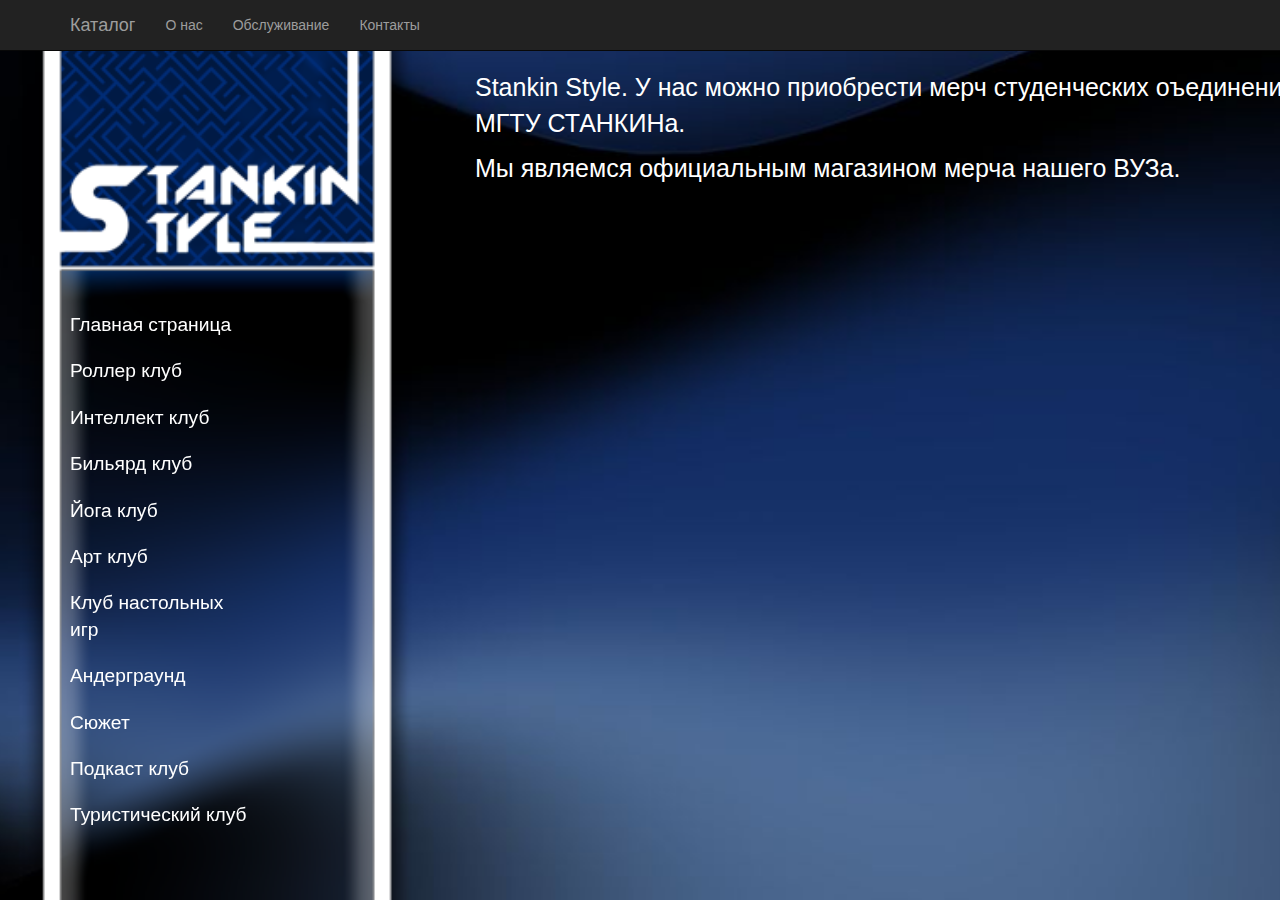
<file: html/about.html>
<!DOCTYPE html>
<html>

<head>
  <meta charset="utf-8">

  <title>Stankin Style</title>
  <link href="../css/bootstrap.min.css" rel="stylesheet">
  <link href="../css/style.css" rel="stylesheet">
  <!-- jQuery -->
  <script src="../js/jquery.js"></script>

  <!-- Bootstrap Core JavaScript -->
  <script src="../js/bootstrap.min.js"></script>
  <script src="../js/shop.js"></script>

  

</head>

<body style="background-image: url('../backgroundMain.png');">
  <nav class="navbar navbar-inverse navbar-fixed-top" role="navigation">
    <div class="container">
      <div class="navbar-header">
        <a class="navbar-brand" href="../index.html">Каталог</a>
      </div>
      <div class="collapse navbar-collapse" id="bs-example-navbar-collapse-1">
        <ul class="nav navbar-nav">
          <li>
            <a href="about.html">О нас</a>
          </li>
          <li>
            <a href="services.html">Обслуживание</a>
          </li>
          <li>
            <a href="contacts.html">Контакты</a>
          </li>
        </ul>
      </div>

    </div>
  </nav>

  <div class="container">

    <div class="row">

      <div class="col-lg-2" style="position:fixed; ">


        <br>
        <br>
        <br>
        <br>
        <br>
        <br>
        <br>
        <br>
        <br>
        <br>
        <br>

        <h3><a class="notchosen" href="../index.html">Главная страница</a> </h3>
        <h3><a class="notchosen" href="rc.html">Роллер клуб</a> </h3>
        <h3><a class="notchosen"  href="ic.html">Интеллект клуб</a> </h3>
        <h3><a class="notchosen" href="bc.html">Бильярд клуб</a> </h3>
        <h3><a class="notchosen" href="yc.html">Йога клуб</a> </h3>
        <h3><a class="notchosen" href="ac.html">Арт клуб</a> </h3>
        <h3><a class="notchosen" href="nastc.html">Клуб настольных игр</a> </h3>
        <h3><a class="notchosen" href="under.html">Андерграунд</a> </h3>
        <h3><a class="notchosen" href="sujet.html">Сюжет</a> </h3>
        <h3><a class="notchosen" href="pc.html">Подкаст клуб</a> </h3>
        <h3><a class="notchosen" href="tc.html">Туристический клуб</a> </h3>
      </div>
    </div>
	
    <div class="container">
		<div class="row">
            <div class="col-lg-9 col-lg-offset-4">       
                    <p style="font-size: 25px;">Stankin Style. У нас можно приобрести мерч студенческих оъединений МГТУ СТАНКИНа.</p>
					<p style="font-size: 25px;">Мы являемся официальным магазином мерча нашего ВУЗа.</p>
				
            </div>

        </div>
	</div>
    </div>

  </div>
</body>
</html>
</file>
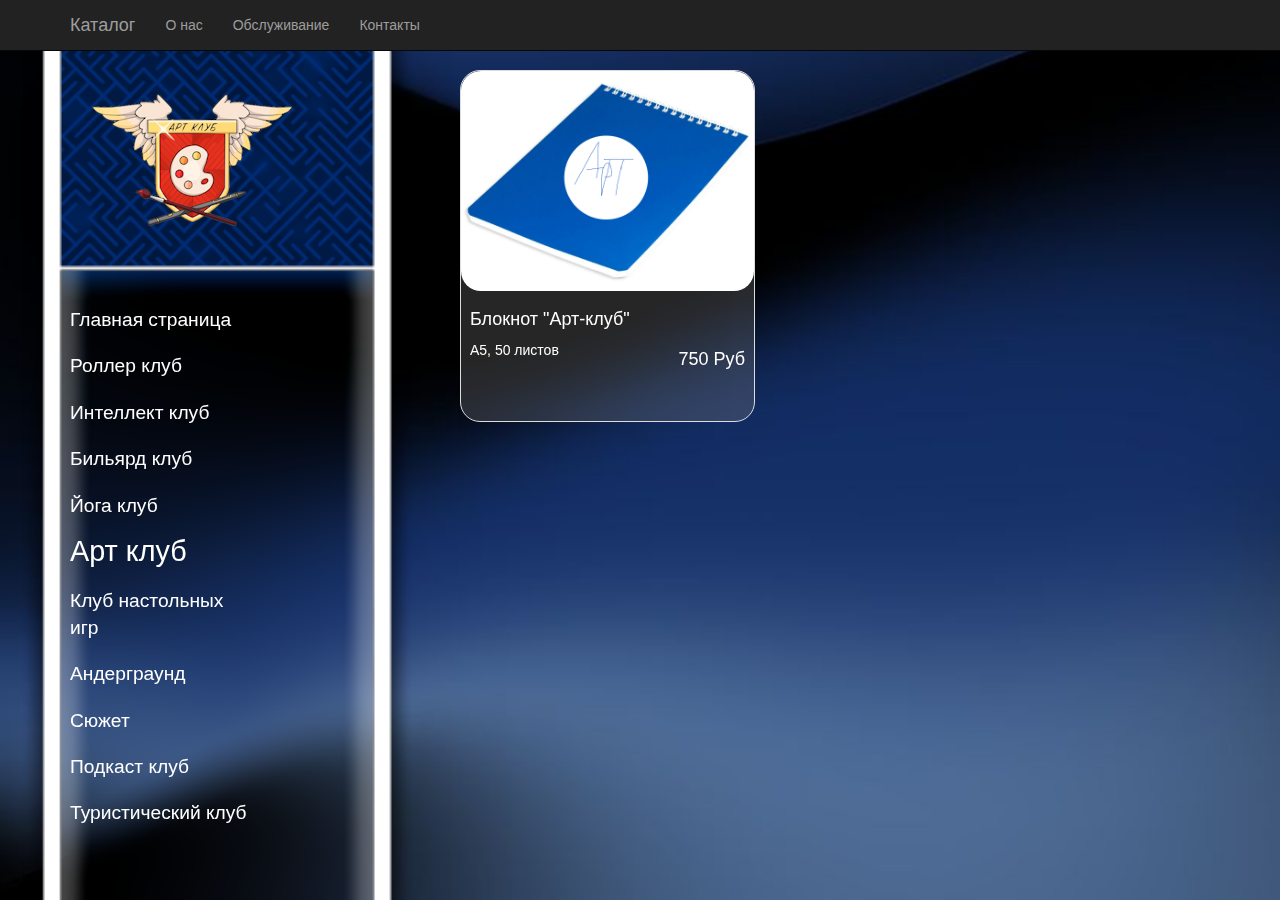
<file: html/ac.html>
<!DOCTYPE html>
<html>

<head>
  <meta charset="utf-8">

  <title>Stankin Style</title>
  <link href="../css/bootstrap.min.css" rel="stylesheet">
  <link href="../css/style.css" rel="stylesheet">
  <script src="../js/jquery.js"></script>

  <!-- Bootstrap Core JavaScript -->
  <script src="../js/bootstrap.min.js"></script>
  <script src="../js/shop.js"></script>

</head>

<body>
  <nav class="navbar navbar-inverse navbar-fixed-top" role="navigation">
    <div class="container">
      <div class="navbar-header">
        <a class="navbar-brand" href="#">Каталог</a>
      </div>
      <div class="collapse navbar-collapse" id="bs-example-navbar-collapse-1">
        <ul class="nav navbar-nav">
          <li>
            <a href="about.html">О нас</a>
          </li>
          <li>
            <a href="services.html">Обслуживание</a>
          </li>
          <li>
            <a href="contacts.html">Контакты</a>
          </li>
        </ul>
      </div>

    </div>
  </nav>

  <div class="container">

    <div class="row">

      <div class="col-lg-2" style="position:fixed; ">
        <img class="logo" src="../img/AClogoS.png">

        <br>
        <br>

        <h3><a class="notchosen" href="../index.html">Главная страница</a> </h3>
        <h3><a class="notchosen" href="rc.html">Роллер клуб</a> </h3>
        <h3><a class="notchosen" href="ic.html">Интеллект клуб</a> </h3>
        <h3><a class="notchosen" href="bc.html">Бильярд клуб</a> </h3>
        <h3><a class="notchosen" href="yc.html">Йога клуб</a> </h3>
        <h3><a class="chosen" href="ac.html">Арт клуб</a> </h3>
        <h3><a class="notchosen" href="nastc.html">Клуб настольных игр</a> </h3>
        <h3><a class="notchosen" href="under.html">Андерграунд</a> </h3>
        <h3><a class="notchosen" href="sujet.html">Сюжет</a> </h3>
        <h3><a class="notchosen" href="pc.html">Подкаст клуб</a> </h3>
        <h3><a class="notchosen" href="tc.html">Туристический клуб</a> </h3>
      </div>

      <div class="col-lg-10 col-lg-offset-4">

        <div class="row">

          <div class="col-sm-4 col-lg-4 col-md-4">
            <div class="thumbnail">
              <img src="../img/shops/ac/blocknot1.png" alt="">
              <div class="caption">
                <h4><a class="shop" href="" data-toggle="modal" data-target="#FirstGoodModal">Блокнот "Арт-клуб"</a> </h4>
                <h4 class="pull-right">750 Руб</h4>
                <p class="pcard">А5, 50 листов</p>
              </div>
            </div>
          </div>

        </div>

      </div>

    </div>

  </div>

  <div class="modal fade" id="FirstGoodModal">
    <div class="modal-dialog">
      <div class="modal-content">
        <div class="modal-header">
          <h4 class="modal-title">Блокнот "Арт-клуб"</h4>
        </div>
        <div class="modal-body">
          <img src="../img/shops/ac/blocknot1.png" style="width: 565px; height: 423px; border-radius: 20px;">
          <p></p>
          <p style="font-size: 20px;">Блокнот "Арт-клуб", формат А5, 50 чистых листов</p>
          <p style="font-size: 20px;">750 Руб</p>
        </div>
        <div class="modal-footer">
          <button type="button" class="btn btn-default btn-close" data-dismiss="modal">Закрыть</button>
        </div>
      </div><!-- /.modal-content -->
    </div><!-- /.modal-dialog -->
  </div><!-- /.modal -->
</body>

</html>
</file>
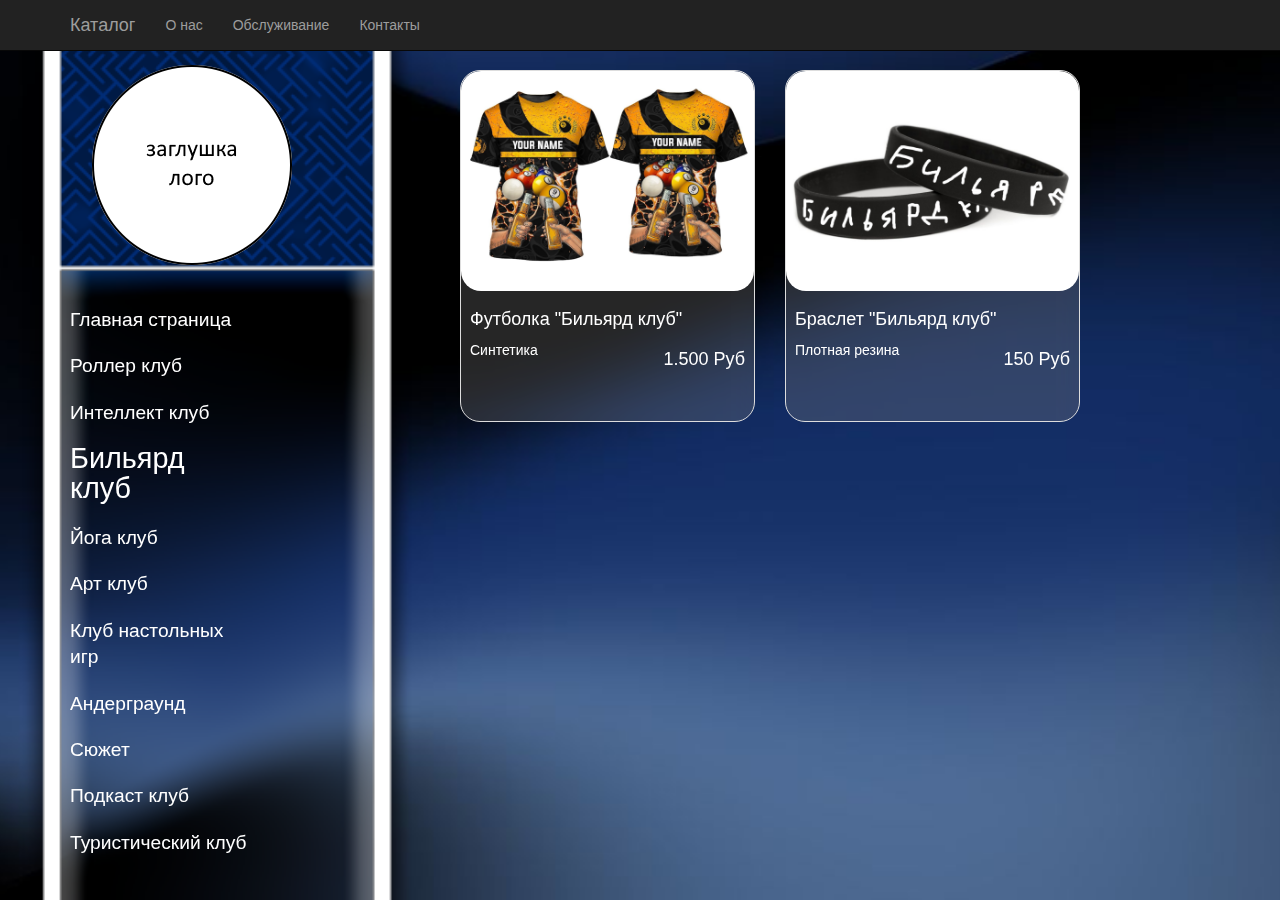
<file: html/bc.html>
<!DOCTYPE html>
<html>

<head>
  <meta charset="utf-8">

  <title>Stankin Style</title>
  <link href="../css/bootstrap.min.css" rel="stylesheet">
  <link href="../css/style.css" rel="stylesheet">
  <script src="../js/jquery.js"></script>

  <!-- Bootstrap Core JavaScript -->
  <script src="../js/bootstrap.min.js"></script>
  <script src="../js/shop.js"></script>

</head>

<body>
  <nav class="navbar navbar-inverse navbar-fixed-top" role="navigation">
    <div class="container">
      <div class="navbar-header">
        <a class="navbar-brand" href="#">Каталог</a>
      </div>
      <div class="collapse navbar-collapse" id="bs-example-navbar-collapse-1">
        <ul class="nav navbar-nav">
          <li>
            <a href="about.html">О нас</a>
          </li>
          <li>
            <a href="services.html">Обслуживание</a>
          </li>
          <li>
            <a href="contacts.html">Контакты</a>
          </li>
        </ul>
      </div>

    </div>
  </nav>

  <div class="container">

    <div class="row">

      <div class="col-lg-2" style="position:fixed; ">
        <img class="logo" src="../img/TemplogoS.png">

        <br>
        <br>

        <h3><a class="notchosen" href="../index.html">Главная страница</a> </h3>
        <h3><a class="notchosen" href="rc.html">Роллер клуб</a> </h3>
        <h3><a class="notchosen" href="ic.html">Интеллект клуб</a> </h3>
        <h3><a class="chosen" href="bc.html">Бильярд клуб</a> </h3>
        <h3><a class="notchosen" href="yc.html">Йога клуб</a> </h3>
        <h3><a class="notchosen" href="ac.html">Арт клуб</a> </h3>
        <h3><a class="notchosen" href="nastc.html">Клуб настольных игр</a> </h3>
        <h3><a class="notchosen" href="under.html">Андерграунд</a> </h3>
        <h3><a class="notchosen" href="sujet.html">Сюжет</a> </h3>
        <h3><a class="notchosen" href="pc.html">Подкаст клуб</a> </h3>
        <h3><a class="notchosen" href="tc.html">Туристический клуб</a> </h3>
      </div>

      <div class="col-lg-10 col-lg-offset-4">

        <div class="row">

          <div class="col-sm-4 col-lg-4 col-md-4">
            <div class="thumbnail">
              <img src="../img/shops/bc/tshirt.png" alt="">
              <div class="caption">
                <h4><a  class="shop" href="" data-toggle="modal" data-target="#FirstGoodModal">Футболка "Бильярд клуб"</a> </h4>
                <h4 class="pull-right">1.500 Руб</h4>
                <p class="pcard">Синтетика</p>
              </div>
            </div>
          </div>

          <div class="col-sm-4 col-lg-4 col-md-4">
            <div class="thumbnail">
              <img src="../img/shops/bc/braslet.png" alt="">
              <div class="caption">
                <h4><a class="shop" href="" data-toggle="modal" data-target="#SecondGoodModal">Браслет "Бильярд клуб"</a> </h4>
                <h4 class="pull-right">150 Руб</h4>
                <p class="pcard">Плотная резина</p>
              </div>
            </div>
          </div>

        </div>

      </div>

    </div>

  </div>

  <div class="modal fade" id="FirstGoodModal">
    <div class="modal-dialog">
      <div class="modal-content">
        <div class="modal-header">
          <h4 class="modal-title">Футболка "Бильярд-клуб"</h4>
        </div>
        <div class="modal-body">
          <img src="../img/shops/bc/tshirt.png" style="width: 565px; height: 423px; border-radius: 20px;">
          <p></p>
          <p style="font-size: 20px;">Футболка из синтетического материала. Размеры XS, S, M, L, XL.</p>
          <p style="font-size: 20px;">1.500 Руб</p>
        </div>
        <div class="modal-footer">
          <button type="button" class="btn btn-default btn-close" data-dismiss="modal">Закрыть</button>
        </div>
      </div><!-- /.modal-content -->
    </div><!-- /.modal-dialog -->
  </div><!-- /.modal -->

  <div class="modal fade" id="SecondGoodModal">
    <div class="modal-dialog">
      <div class="modal-content">
        <div class="modal-header">
          <h4 class="modal-title">Браслет "Бильярд клуб"</h4>
        </div>
        <div class="modal-body">
          <img src="../img/shops/bc/braslet.png" style="width: 565px; height: 423px; border-radius: 20px;">
          <p></p>
          <p style="font-size: 20px;">Браслет "Бильярд клуб" из плотной резины, диаметр 7,5см</p>
          <p style="font-size: 20px;">150 Руб</p>
        </div>
        <div class="modal-footer">
          <button type="button" class="btn btn-default btn-close" data-dismiss="modal">Закрыть</button>
        </div>
      </div><!-- /.modal-content -->
    </div><!-- /.modal-dialog -->
  </div><!-- /.modal -->
</body>

</html>
</file>
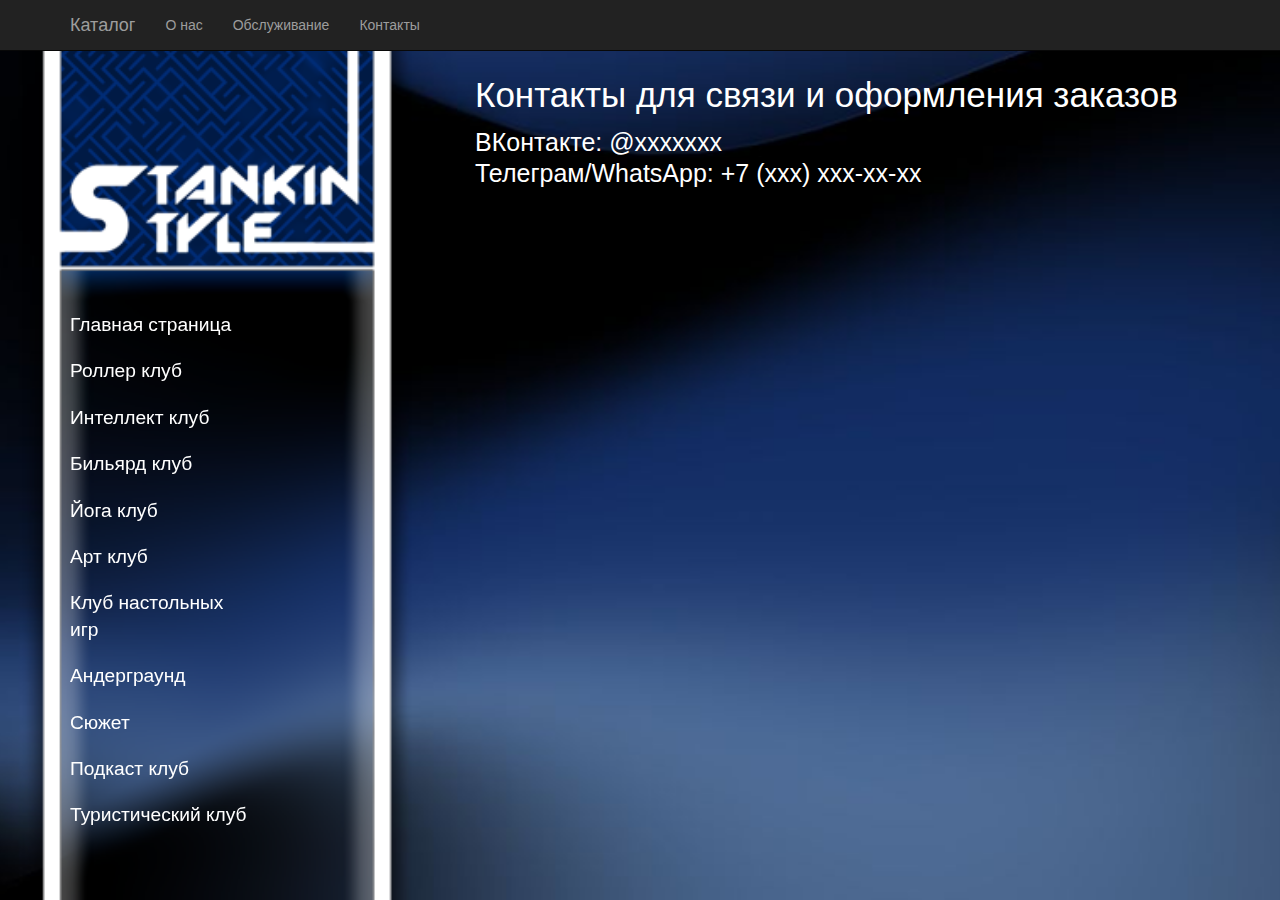
<file: html/contacts.html>
<!DOCTYPE html>
<html>

<head>
  <meta charset="utf-8">

  <title>Stankin Style</title>
  <link href="../css/bootstrap.min.css" rel="stylesheet">
  <link href="../css/style.css" rel="stylesheet">
  <!-- jQuery -->
  <script src="../js/jquery.js"></script>

  <!-- Bootstrap Core JavaScript -->
  <script src="../js/bootstrap.min.js"></script>
  <script src="../js/shop.js"></script>

  

</head>

<body style="background-image: url('../backgroundMain.png');">
  <nav class="navbar navbar-inverse navbar-fixed-top" role="navigation">
    <div class="container">
      <div class="navbar-header">
        <a class="navbar-brand" href="../index.html">Каталог</a>
      </div>
      <div class="collapse navbar-collapse" id="bs-example-navbar-collapse-1">
        <ul class="nav navbar-nav">
          <li>
            <a href="about.html">О нас</a>
          </li>
          <li>
            <a href="services.html">Обслуживание</a>
          </li>
          <li>
            <a href="contacts.html">Контакты</a>
          </li>
        </ul>
      </div>

    </div>
  </nav>

  <div class="container">

    <div class="row">

      <div class="col-lg-2" style="position:fixed; ">


        <br>
        <br>
        <br>
        <br>
        <br>
        <br>
        <br>
        <br>
        <br>
        <br>
        <br>

        <h3><a class="notchosen" href="../index.html">Главная страница</a> </h3>
        <h3><a class="notchosen" href="rc.html">Роллер клуб</a> </h3>
        <h3><a class="notchosen"  href="ic.html">Интеллект клуб</a> </h3>
        <h3><a class="notchosen" href="bc.html">Бильярд клуб</a> </h3>
        <h3><a class="notchosen" href="yc.html">Йога клуб</a> </h3>
        <h3><a class="notchosen" href="ac.html">Арт клуб</a> </h3>
        <h3><a class="notchosen" href="nastc.html">Клуб настольных игр</a> </h3>
        <h3><a class="notchosen" href="under.html">Андерграунд</a> </h3>
        <h3><a class="notchosen" href="sujet.html">Сюжет</a> </h3>
        <h3><a class="notchosen" href="pc.html">Подкаст клуб</a> </h3>
        <h3><a class="notchosen" href="tc.html">Туристический клуб</a> </h3>
      </div>
    </div>
    <div class="container">
		<div class="row">
            <div class="col-md-9 col-lg-offset-4">        
                <p style="font-size: 35px;">Контакты для связи и оформления заказов</p>
				<a href="https://vk.com/" style="font-size: 25px;">ВКонтакте: @xxxxxxx</a>
				<p style="font-size: 25px;">Телеграм/WhatsApp: +7 (xxx) xxx-xx-xx</p>
            </div>

        </div>
	</div>
    </div>

  </div>
</body>
</html>
</file>
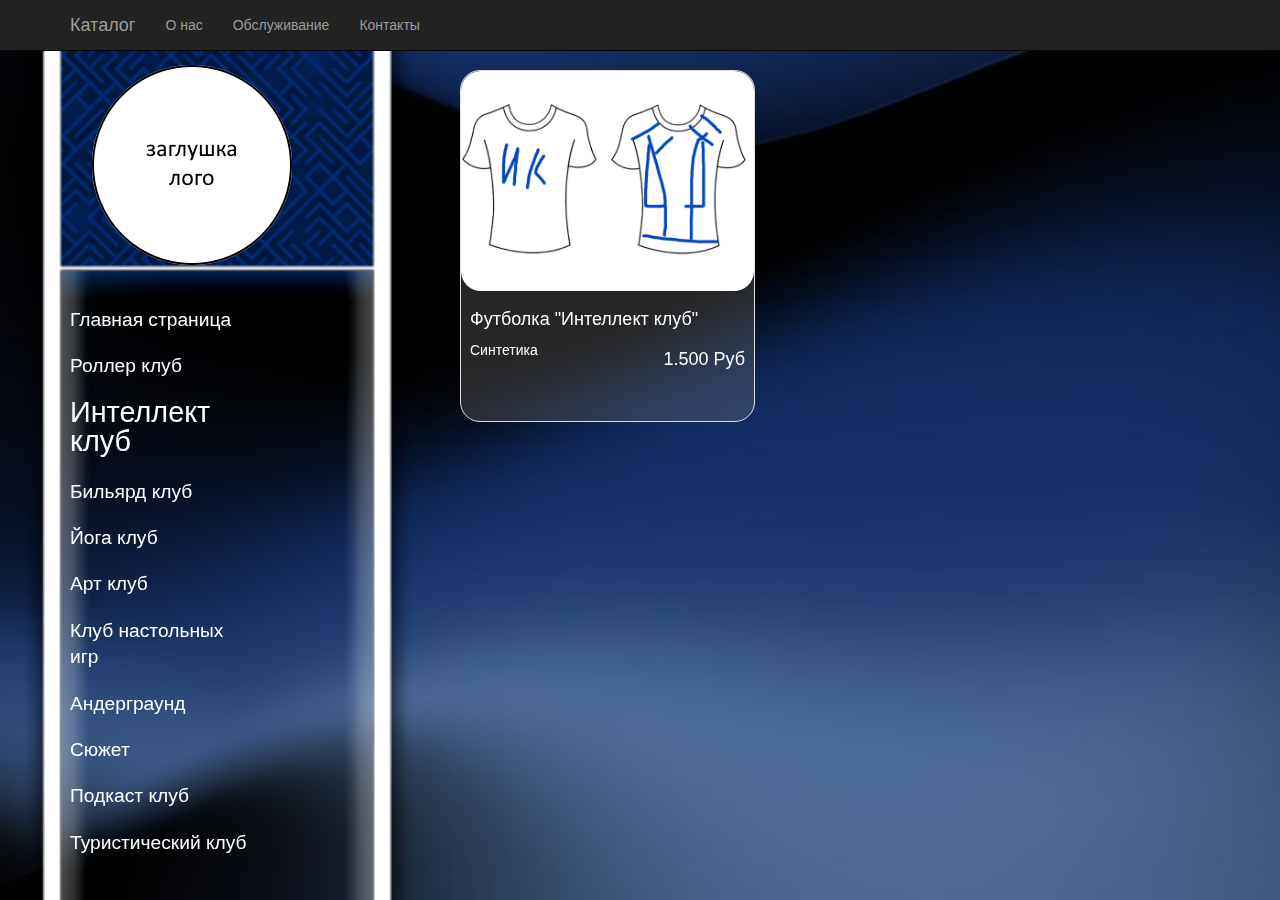
<file: html/ic.html>
<!DOCTYPE html>
<html>

<head>
  <meta charset="utf-8">

  <title>Stankin Style</title>
  <link href="../css/bootstrap.min.css" rel="stylesheet">
  <link href="../css/style.css" rel="stylesheet">
  <script src="../js/jquery.js"></script>

  <!-- Bootstrap Core JavaScript -->
  <script src="../js/bootstrap.min.js"></script>
  <script src="../js/shop.js"></script>

</head>

<body>
  <nav class="navbar navbar-inverse navbar-fixed-top" role="navigation">
    <div class="container">
      <div class="navbar-header">
        <a class="navbar-brand" href="#">Каталог</a>
      </div>
      <div class="collapse navbar-collapse" id="bs-example-navbar-collapse-1">
        <ul class="nav navbar-nav">
          <li>
            <a href="about.html">О нас</a>
          </li>
          <li>
            <a href="services.html">Обслуживание</a>
          </li>
          <li>
            <a href="contacts.html">Контакты</a>
          </li>
        </ul>
      </div>

    </div>
  </nav>

  <div class="container">

    <div class="row">

      <div class="col-lg-2" style="position:fixed; ">
        <img class="logo" src="../img/TemplogoS.png">

        <br>
        <br>

        <h3><a class="notchosen" href="../index.html">Главная страница</a> </h3>
        <h3><a class="notchosen" href="rc.html">Роллер клуб</a> </h3>
        <h3><a class="chosen" href="ic.html">Интеллект клуб</a> </h3>
        <h3><a class="notchosen" href="bc.html">Бильярд клуб</a> </h3>
        <h3><a class="notchosen" href="yc.html">Йога клуб</a> </h3>
        <h3><a class="notchosen" href="ac.html">Арт клуб</a> </h3>
        <h3><a class="notchosen" href="nastc.html">Клуб настольных игр</a> </h3>
        <h3><a class="notchosen" href="under.html">Андерграунд</a> </h3>
        <h3><a class="notchosen" href="sujet.html">Сюжет</a> </h3>
        <h3><a class="notchosen" href="pc.html">Подкаст клуб</a> </h3>
        <h3><a class="notchosen" href="tc.html">Туристический клуб</a> </h3>
      </div>

      <div class="col-lg-10 col-lg-offset-4">

        <div class="row">

          <div class="col-sm-4 col-lg-4 col-md-4">
            <div class="thumbnail">
              <img src="../img/shops/ic/tshirt.png" alt="">
              <div class="caption">
                <h4><a  class="shop" href="" data-toggle="modal" data-target="#FirstGoodModal">Футболка "Интеллект клуб"</a> </h4>
                <h4 class="pull-right">1.500 Руб</h4>
                <p class="pcard">Синтетика</p>
              </div>
            </div>
          </div>


        </div>

      </div>

    </div>

  </div>

  <div class="modal fade" id="FirstGoodModal">
    <div class="modal-dialog">
      <div class="modal-content">
        <div class="modal-header">
          <h4 class="modal-title">Футболка "Интеллект-клуб"</h4>
        </div>
        <div class="modal-body">
          <img src="../img/shops/ic/tshirt.png" style="width: 565px; height: 423px; border-radius: 20px;">
          <p></p>
          <p style="font-size: 20px;">Футболка из синтетического материала. Размеры XS, S, M, L, XL.</p>
          <p style="font-size: 20px;">1.500 Руб</p>
        </div>
        <div class="modal-footer">
          <button type="button" class="btn btn-default btn-close" data-dismiss="modal">Закрыть</button>
        </div>
      </div><!-- /.modal-content -->
    </div><!-- /.modal-dialog -->
  </div><!-- /.modal -->
</body>

</html>
</file>
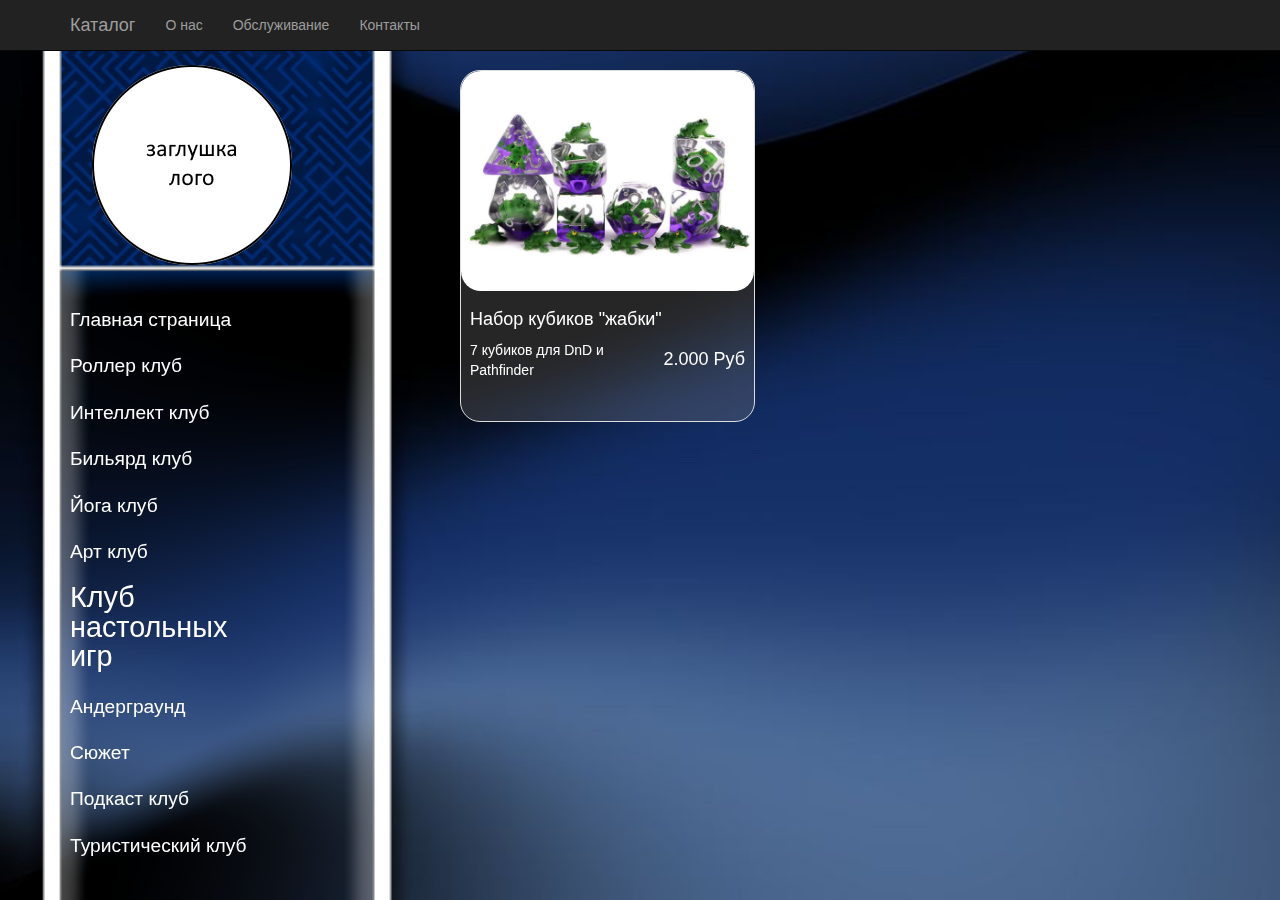
<file: html/nastc.html>
<!DOCTYPE html>
<html>

<head>
  <meta charset="utf-8">

  <title>Stankin Style</title>
  <link href="../css/bootstrap.min.css" rel="stylesheet">
  <link href="../css/style.css" rel="stylesheet">
  <script src="../js/jquery.js"></script>

  <!-- Bootstrap Core JavaScript -->
  <script src="../js/bootstrap.min.js"></script>
  <script src="../js/shop.js"></script>

</head>

<body>
  <nav class="navbar navbar-inverse navbar-fixed-top" role="navigation">
    <div class="container">
      <div class="navbar-header">
        <a class="navbar-brand" href="#">Каталог</a>
      </div>
      <div class="collapse navbar-collapse" id="bs-example-navbar-collapse-1">
        <ul class="nav navbar-nav">
          <li>
            <a href="about.html">О нас</a>
          </li>
          <li>
            <a href="services.html">Обслуживание</a>
          </li>
          <li>
            <a href="contacts.html">Контакты</a>
          </li>
      </div>

    </div>
  </nav>

  <div class="container">

    <div class="row">

      <div class="col-lg-2" style="position:fixed; ">
        <img class="logo" src="../img/TemplogoS.png">

        <br>
        <br>

        <h3><a class="notchosen" href="../index.html">Главная страница</a> </h3>
        <h3><a class="notchosen" href="rc.html">Роллер клуб</a> </h3>
        <h3><a class="notchosen" href="ic.html">Интеллект клуб</a> </h3>
        <h3><a class="notchosen" href="bc.html">Бильярд клуб</a> </h3>
        <h3><a class="notchosen" href="yc.html">Йога клуб</a> </h3>
        <h3><a class="notchosen" href="ac.html">Арт клуб</a> </h3>
        <h3><a class="chosen" href="nastc.html">Клуб настольных игр</a> </h3>
        <h3><a class="notchosen" href="under.html">Андерграунд</a> </h3>
        <h3><a class="notchosen" href="sujet.html">Сюжет</a> </h3>
        <h3><a class="notchosen" href="pc.html">Подкаст клуб</a> </h3>
        <h3><a class="notchosen" href="tc.html">Туристический клуб</a> </h3>
      </div>

      <div class="col-lg-10 col-lg-offset-4">

        <div class="row">

          <div class="col-sm-4 col-lg-4 col-md-4">
            <div class="thumbnail">
              <img src="../img/shops/nastol/dice1.png" alt="">
              <div class="caption">
                <h4><a class="shop" href="" data-toggle="modal" data-target="#FirstGoodModal">Набор кубиков "жабки"</a> </h4>
                <h4 class="pull-right">2.000 Руб</h4>
                <p class="pcard">7 кубиков для DnD и Pathfinder</p>
              </div>
            </div>
          </div>

        </div>

      </div>

    </div>

  </div>

  <div class="modal fade" id="FirstGoodModal">
    <div class="modal-dialog">
      <div class="modal-content">
        <div class="modal-header">
          <h4 class="modal-title">Набор кубиков "жабки"</h4>
        </div>
        <div class="modal-body">
          <img src="../img/shops/nastol/dice1.png" style="width: 565px; height: 423px; border-radius: 20px;">
          <p></p>
          <p style="font-size: 20px;">Набор кубиков "жабки", содержащий все стандартные кубики для игры в DnD или Pathfinder</p>
          <p style="font-size: 20px;">2.000 Руб</p>
        </div>
        <div class="modal-footer">
          <button type="button" class="btn btn-default btn-close" data-dismiss="modal">Закрыть</button>
        </div>
      </div><!-- /.modal-content -->
    </div><!-- /.modal-dialog -->
  </div><!-- /.modal -->
</body>

</html>
</file>
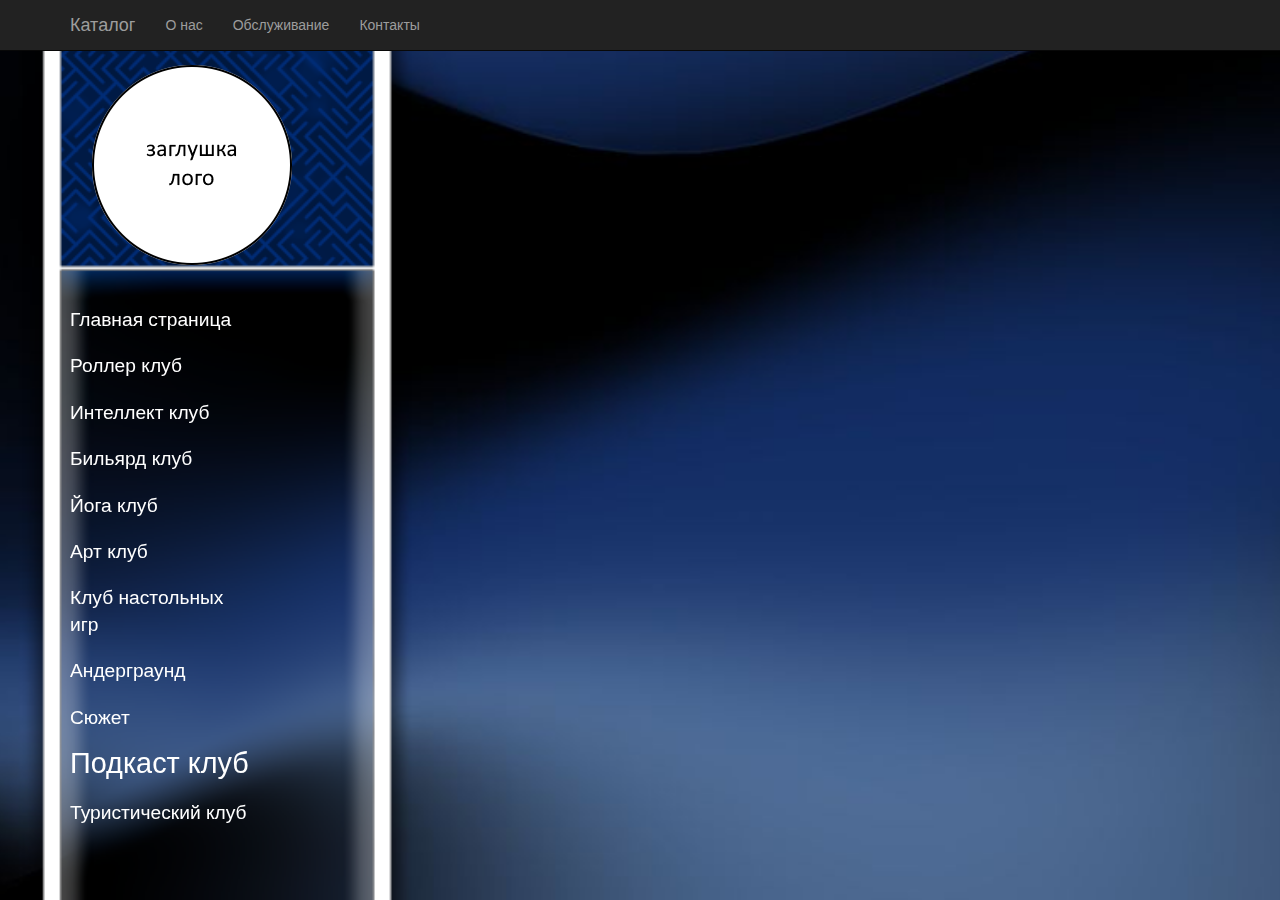
<file: html/pc.html>
<!DOCTYPE html>
<html>

<head>
  <meta charset="utf-8">

  <title>Stankin Style</title>
  <link href="../css/bootstrap.min.css" rel="stylesheet">
  <link href="../css/style.css" rel="stylesheet">
  <script src="../js/jquery.js"></script>

  <!-- Bootstrap Core JavaScript -->
  <script src="../js/bootstrap.min.js"></script>
  <script src="../js/shop.js"></script>

</head>

<body>
  <nav class="navbar navbar-inverse navbar-fixed-top" role="navigation">
    <div class="container">
      <div class="navbar-header">
        <a class="navbar-brand" href="#">Каталог</a>
      </div>
      <div class="collapse navbar-collapse" id="bs-example-navbar-collapse-1">
        <ul class="nav navbar-nav">
          <li>
            <a href="about.html">О нас</a>
          </li>
          <li>
            <a href="services.html">Обслуживание</a>
          </li>
          <li>
            <a href="contacts.html">Контакты</a>
          </li>
        </ul>
      </div>

    </div>
  </nav>

  <div class="container">

    <div class="row">

      <div class="col-lg-2" style="position:fixed; ">
        <img class="logo" src="../img/TemplogoS.png">

        <br>
        <br>

        <h3><a class="notchosen" href="../index.html">Главная страница</a> </h3>
        <h3><a class="notchosen" href="rc.html">Роллер клуб</a> </h3>
        <h3><a class="notchosen" href="ic.html">Интеллект клуб</a> </h3>
        <h3><a class="notchosen" href="bc.html">Бильярд клуб</a> </h3>
        <h3><a class="notchosen" href="yc.html">Йога клуб</a> </h3>
        <h3><a class="notchosen" href="ac.html">Арт клуб</a> </h3>
        <h3><a class="notchosen" href="nastc.html">Клуб настольных игр</a> </h3>
        <h3><a class="notchosen" href="under.html">Андерграунд</a> </h3>
        <h3><a class="notchosen" href="sujet.html">Сюжет</a> </h3>
        <h3><a class="chosen" href="pc.html">Подкаст клуб</a> </h3>
        <h3><a class="notchosen" href="tc.html">Туристический клуб</a> </h3>
      </div>

      <div class="col-lg-10 col-lg-offset-4">

        <div class="row">

          
        </div>

      </div>

    </div>

  </div>

  
</body>

</html>
</file>
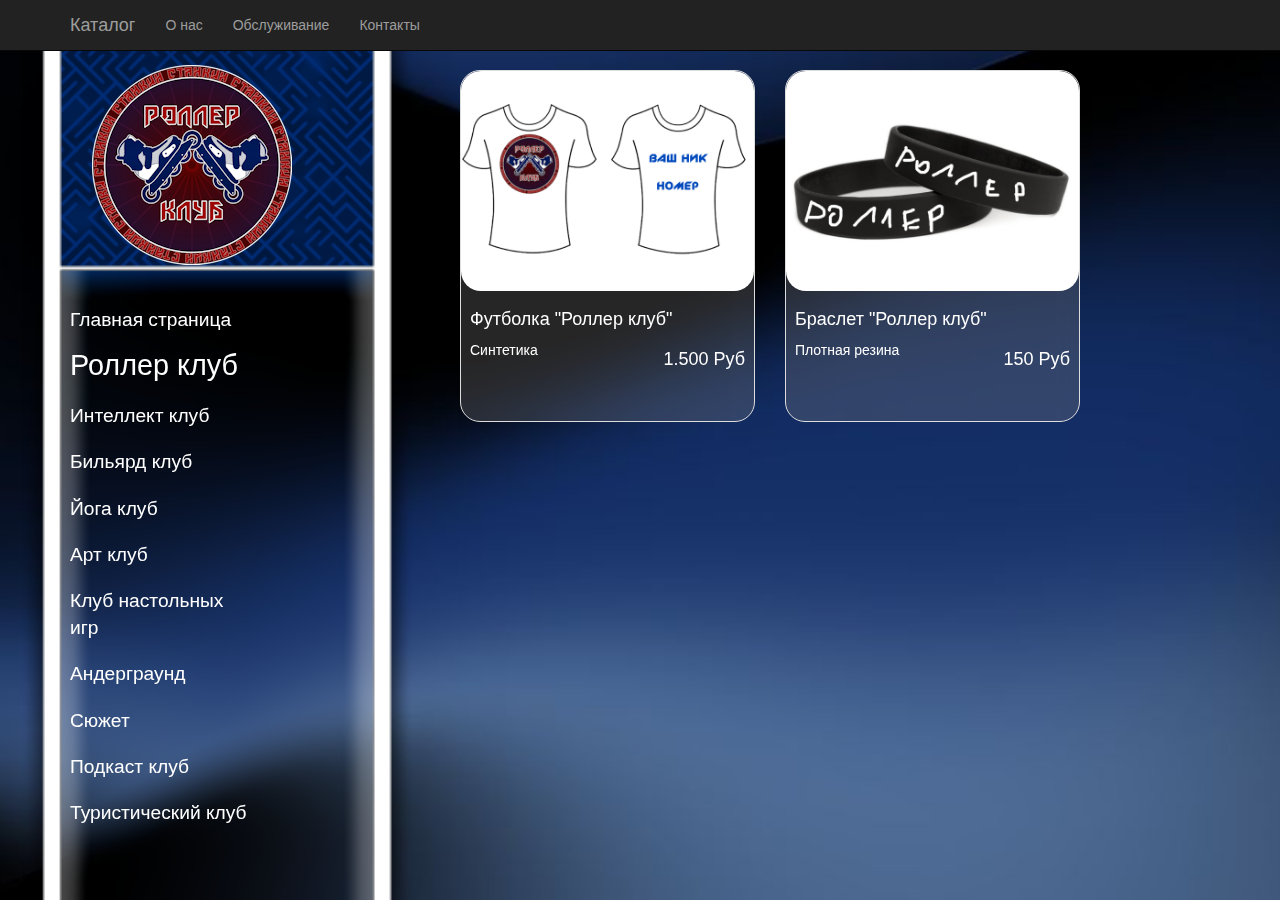
<file: html/rc.html>
<!DOCTYPE html>
<html>

<head>
  <meta charset="utf-8">

  <title>Stankin Style</title>
  <link href="../css/bootstrap.min.css" rel="stylesheet">
  <link href="../css/style.css" rel="stylesheet">
  <script src="../js/jquery.js"></script>

  <!-- Bootstrap Core JavaScript -->
  <script src="../js/bootstrap.min.js"></script>
  <script src="../js/shop.js"></script>

</head>

<body>
  <nav class="navbar navbar-inverse navbar-fixed-top" role="navigation">
    <div class="container">
      <div class="navbar-header">
        <a class="navbar-brand" href="#">Каталог</a>
      </div>
      <div class="collapse navbar-collapse" id="bs-example-navbar-collapse-1">
        <ul class="nav navbar-nav">
          <li>
            <a href="about.html">О нас</a>
          </li>
          <li>
            <a href="services.html">Обслуживание</a>
          </li>
          <li>
            <a href="contacts.html">Контакты</a>
          </li>
        </ul>
      </div>

    </div>
  </nav>

  <div class="container">

    <div class="row">

      <div class="col-lg-2" style="position:fixed; ">
        <img class="logo" src="../img/RClogoS.png">

        <br>
        <br>

        <h3><a class="notchosen" href="../index.html">Главная страница</a> </h3>
        <h3><a class="chosen" href="rc.html">Роллер клуб</a> </h3>
        <h3><a class="notchosen" href="ic.html">Интеллект клуб</a> </h3>
        <h3><a class="notchosen" href="bc.html">Бильярд клуб</a> </h3>
        <h3><a class="notchosen" href="yc.html">Йога клуб</a> </h3>
        <h3><a class="notchosen" href="ac.html">Арт клуб</a> </h3>
        <h3><a class="notchosen" href="nastc.html">Клуб настольных игр</a> </h3>
        <h3><a class="notchosen" href="under.html">Андерграунд</a> </h3>
        <h3><a class="notchosen" href="sujet.html">Сюжет</a> </h3>
        <h3><a class="notchosen" href="pc.html">Подкаст клуб</a> </h3>
        <h3><a class="notchosen" href="tc.html">Туристический клуб</a> </h3>
      </div>

      <div class="col-lg-10 col-lg-offset-4">

        <div class="row">

          <div class="col-sm-4 col-lg-4 col-md-4">
            <div class="thumbnail">
              <img src="../img/shops/rc/tshirt.png" alt="">
              <div class="caption">
                <h4><a  class="shop" href="" data-toggle="modal" data-target="#FirstGoodModal">Футболка "Роллер клуб"</a> </h4>
                <h4 class="pull-right">1.500 Руб</h4>
                <p class="pcard">Синтетика</p>
              </div>
            </div>
          </div>

          <div class="col-sm-4 col-lg-4 col-md-4">
            <div class="thumbnail">
              <img src="../img/shops/rc/braslet.png" alt="">
              <div class="caption">
                <h4><a class="shop" href="" data-toggle="modal" data-target="#SecondGoodModal">Браслет "Роллер клуб"</a> </h4>
                <h4 class="pull-right">150 Руб</h4>
                <p class="pcard">Плотная резина</p>
              </div>
            </div>
          </div>

        </div>

      </div>

    </div>

  </div>

  <div class="modal fade" id="FirstGoodModal">
    <div class="modal-dialog">
      <div class="modal-content">
        <div class="modal-header">
          <h4 class="modal-title">Футболка "Роллер-клуб"</h4>
        </div>
        <div class="modal-body">
          <img src="../img/shops/rc/tshirt.png" style="width: 565px; height: 423px; border-radius: 20px;">
          <p></p>
          <p style="font-size: 20px;">Футболка из синтетического материала. Размеры XS, S, M, L, XL.</p>
          <p style="font-size: 20px;">1.500 Руб</p>
        </div>
        <div class="modal-footer">
          <button type="button" class="btn btn-default btn-close" data-dismiss="modal">Закрыть</button>
        </div>
      </div><!-- /.modal-content -->
    </div><!-- /.modal-dialog -->
  </div><!-- /.modal -->

  <div class="modal fade" id="SecondGoodModal">
    <div class="modal-dialog">
      <div class="modal-content">
        <div class="modal-header">
          <h4 class="modal-title">Браслет "Роллер клуб"</h4>
        </div>
        <div class="modal-body">
          <img src="../img/shops/rc/braslet.png" style="width: 565px; height: 423px; border-radius: 20px;">
          <p></p>
          <p style="font-size: 20px;">Браслет "Роллер клуб" из плотной резины, диаметр 7,5см</p>
          <p style="font-size: 20px;">150 Руб</p>
        </div>
        <div class="modal-footer">
          <button type="button" class="btn btn-default btn-close" data-dismiss="modal">Закрыть</button>
        </div>
      </div><!-- /.modal-content -->
    </div><!-- /.modal-dialog -->
  </div><!-- /.modal -->
</body>

</html>
</file>
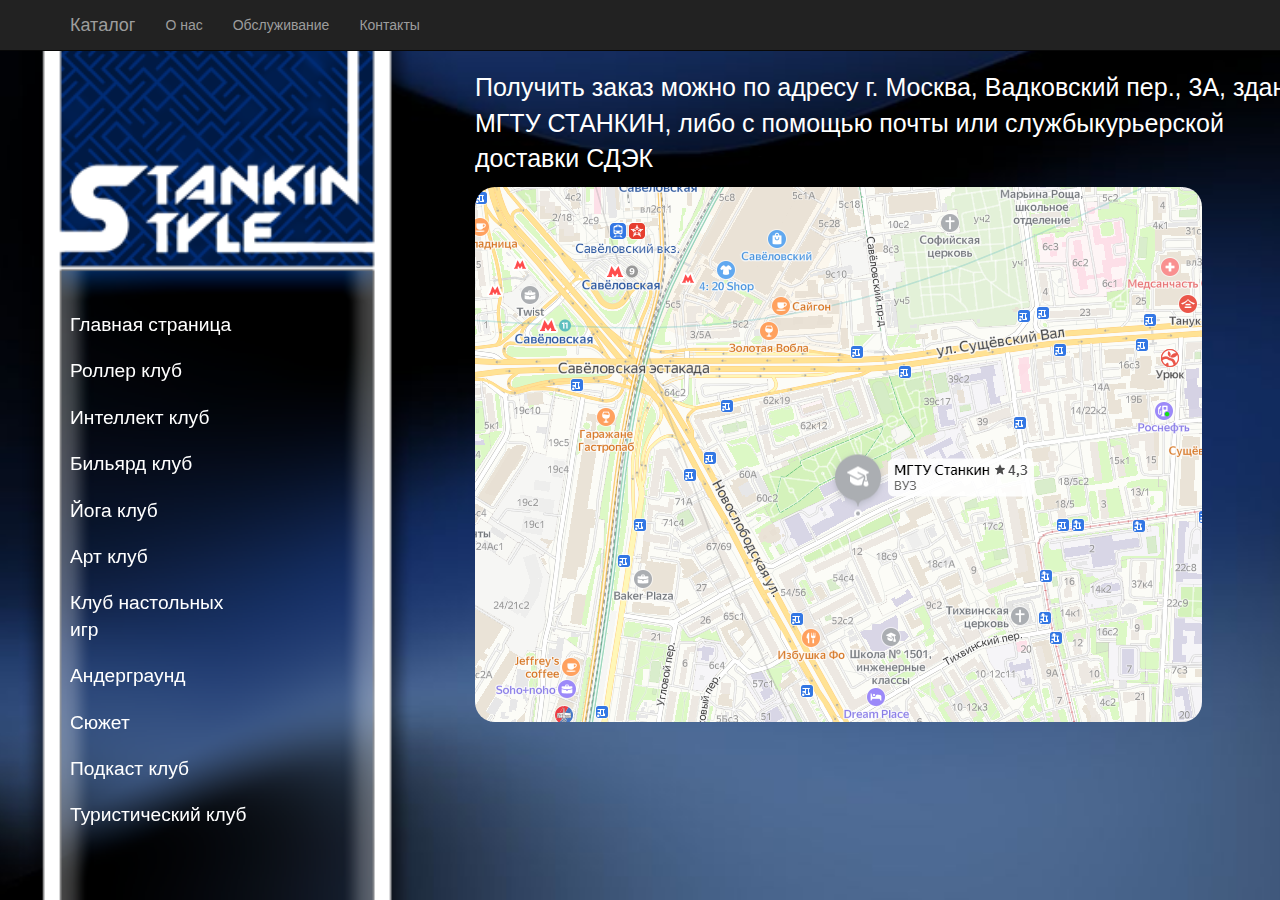
<file: html/services.html>
<!DOCTYPE html>
<html>

<head>
  <meta charset="utf-8">

  <title>Stankin Style</title>
  <link href="../css/bootstrap.min.css" rel="stylesheet">
  <link href="../css/style.css" rel="stylesheet">
  <!-- jQuery -->
  <script src="../js/jquery.js"></script>

  <!-- Bootstrap Core JavaScript -->
  <script src="../js/bootstrap.min.js"></script>
  <script src="../js/shop.js"></script>

  

</head>

<body style="background-image: url('../backgroundMain.png');">
  <nav class="navbar navbar-inverse navbar-fixed-top" role="navigation">
    <div class="container">
      <div class="navbar-header">
        <a class="navbar-brand" href="../index.html">Каталог</a>
      </div>
      <div class="collapse navbar-collapse" id="bs-example-navbar-collapse-1">
        <ul class="nav navbar-nav">
          <li>
            <a href="about.html">О нас</a>
          </li>
          <li>
            <a href="services.html">Обслуживание</a>
          </li>
          <li>
            <a href="contacts.html">Контакты</a>
          </li>
        </ul>
      </div>

    </div>
  </nav>

  <div class="container">

    <div class="row">

      <div class="col-lg-2" style="position:fixed; ">


        <br>
        <br>
        <br>
        <br>
        <br>
        <br>
        <br>
        <br>
        <br>
        <br>
        <br>

        <h3><a class="notchosen" href="../index.html">Главная страница</a> </h3>
        <h3><a class="notchosen" href="rc.html">Роллер клуб</a> </h3>
        <h3><a class="notchosen"  href="ic.html">Интеллект клуб</a> </h3>
        <h3><a class="notchosen" href="bc.html">Бильярд клуб</a> </h3>
        <h3><a class="notchosen" href="yc.html">Йога клуб</a> </h3>
        <h3><a class="notchosen" href="ac.html">Арт клуб</a> </h3>
        <h3><a class="notchosen" href="nastc.html">Клуб настольных игр</a> </h3>
        <h3><a class="notchosen" href="under.html">Андерграунд</a> </h3>
        <h3><a class="notchosen" href="sujet.html">Сюжет</a> </h3>
        <h3><a class="notchosen" href="pc.html">Подкаст клуб</a> </h3>
        <h3><a class="notchosen" href="tc.html">Туристический клуб</a> </h3>
      </div>
    </div>
    <div class="container">
		<div class="row">
            <div class="col-md-9 col-lg-offset-4">
				<p style="font-size: 25px;">Получить заказ можно по адресу г. Москва, Вадковский пер., 3А, здание МГТУ СТАНКИН, либо с помощью почты или службыкурьерской доставки СДЭК</p>
				<a href="https://yandex.ru/maps/-/CDaaYJms"><img style="border-radius: 20px;" src="../img/map.png"></a>
            </div>

        </div>
	</div>
    </div>

  </div>
</body>
</html>
</file>
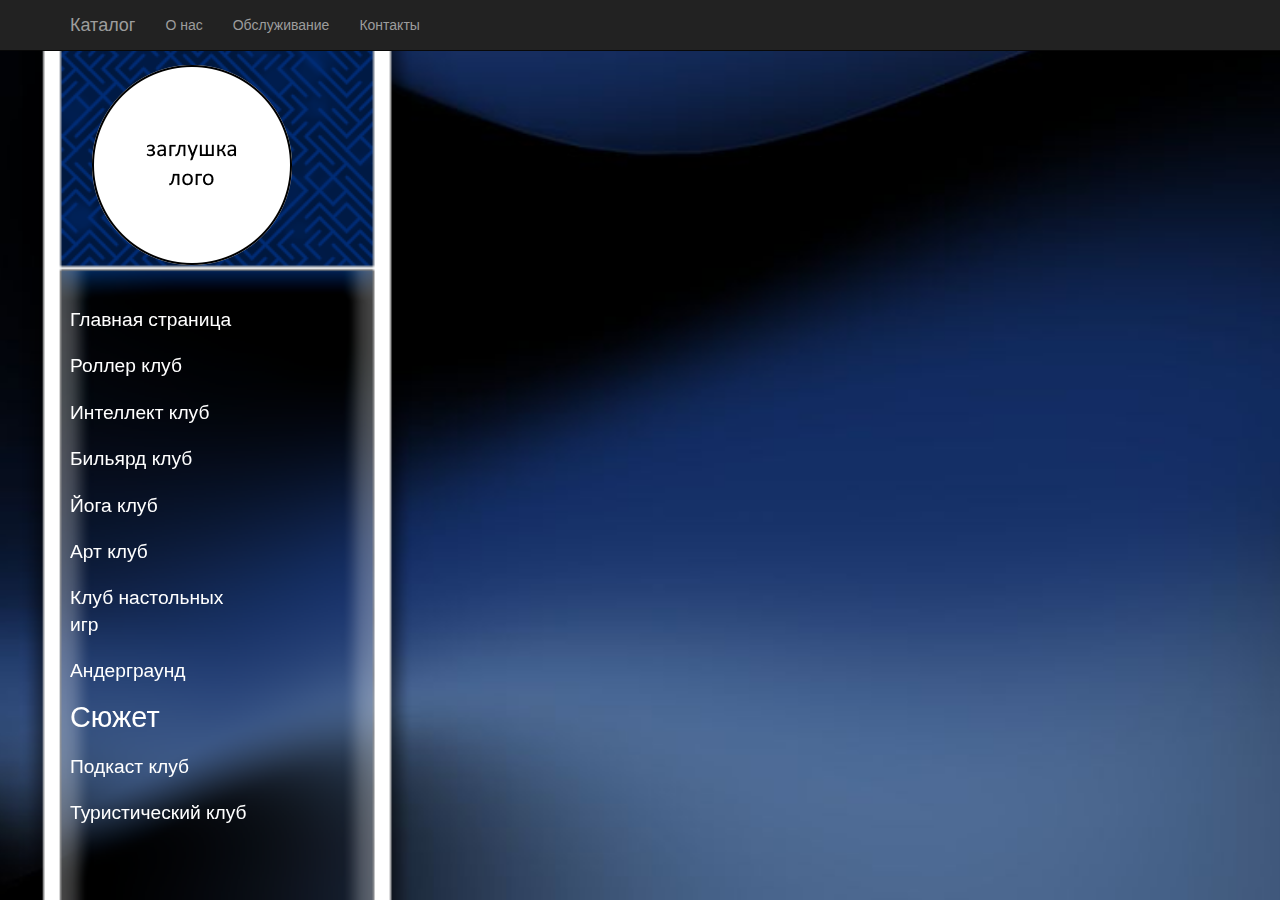
<file: html/sujet.html>
<!DOCTYPE html>
<html>

<head>
  <meta charset="utf-8">

  <title>Stankin Style</title>
  <link href="../css/bootstrap.min.css" rel="stylesheet">
  <link href="../css/style.css" rel="stylesheet">
  <script src="../js/jquery.js"></script>

  <!-- Bootstrap Core JavaScript -->
  <script src="../js/bootstrap.min.js"></script>
  <script src="../js/shop.js"></script>

</head>

<body>
  <nav class="navbar navbar-inverse navbar-fixed-top" role="navigation">
    <div class="container">
      <div class="navbar-header">
        <a class="navbar-brand" href="#">Каталог</a>
      </div>
      <div class="collapse navbar-collapse" id="bs-example-navbar-collapse-1">
        <ul class="nav navbar-nav">
          <li>
            <a href="about.html">О нас</a>
          </li>
          <li>
            <a href="services.html">Обслуживание</a>
          </li>
          <li>
            <a href="contacts.html">Контакты</a>
          </li>
        </ul>
      </div>

    </div>
  </nav>

  <div class="container">

    <div class="row">

      <div class="col-lg-2" style="position:fixed; ">
        <img class="logo" src="../img/TemplogoS.png">

        <br>
        <br>

        <h3><a class="notchosen" href="../index.html">Главная страница</a> </h3>
        <h3><a class="notchosen" href="rc.html">Роллер клуб</a> </h3>
        <h3><a class="notchosen" href="ic.html">Интеллект клуб</a> </h3>
        <h3><a class="notchosen" href="bc.html">Бильярд клуб</a> </h3>
        <h3><a class="notchosen" href="yc.html">Йога клуб</a> </h3>
        <h3><a class="notchosen" href="ac.html">Арт клуб</a> </h3>
        <h3><a class="notchosen" href="nastc.html">Клуб настольных игр</a> </h3>
        <h3><a class="notchosen" href="under.html">Андерграунд</a> </h3>
        <h3><a class="chosen" href="sujet.html">Сюжет</a> </h3>
        <h3><a class="notchosen" href="pc.html">Подкаст клуб</a> </h3>
        <h3><a class="notchosen" href="tc.html">Туристический клуб</a> </h3>
      </div>

      <div class="col-lg-10 col-lg-offset-4">

        <div class="row">

          
        </div>

      </div>

    </div>

  </div>

  
</body>

</html>
</file>
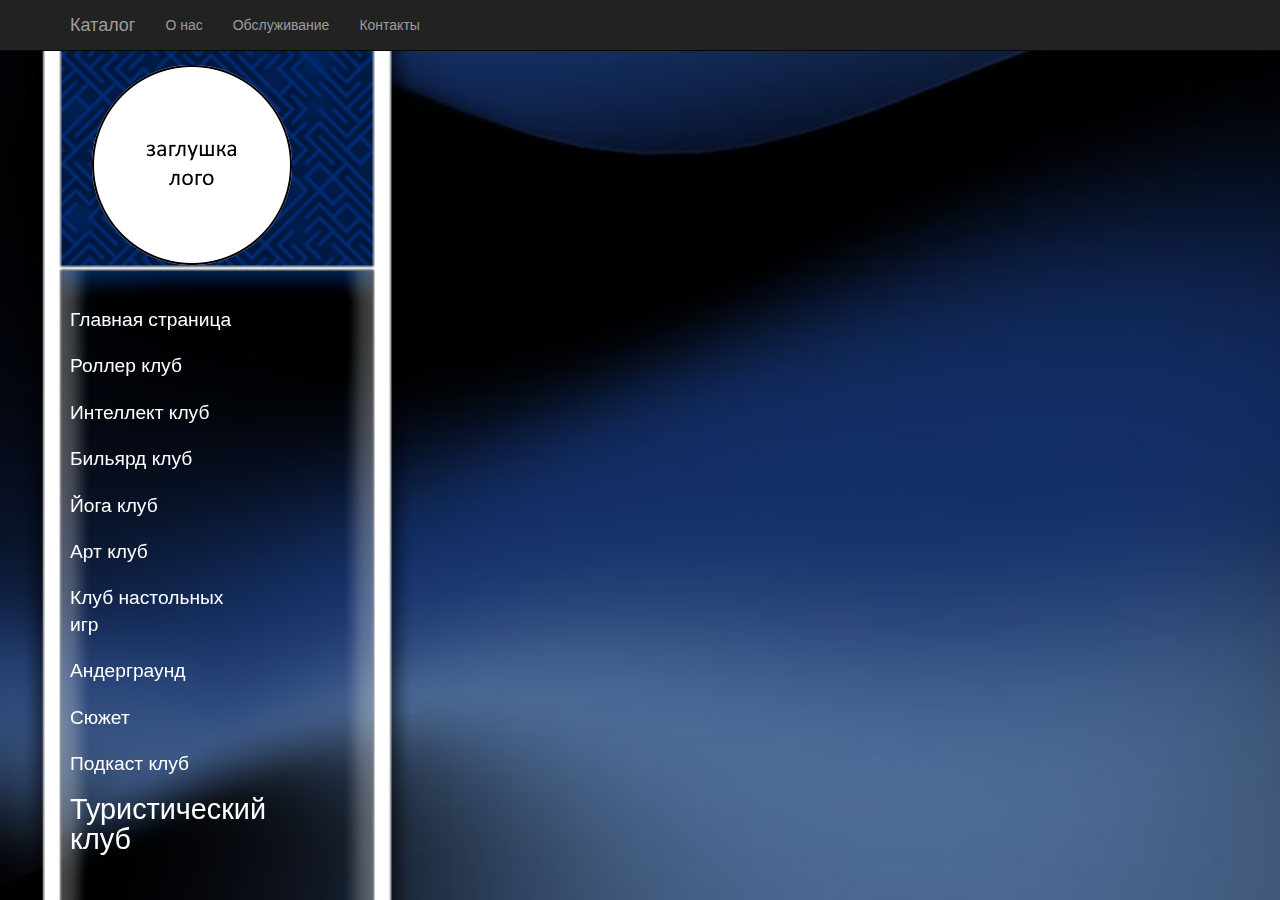
<file: html/tc.html>
<!DOCTYPE html>
<html>

<head>
  <meta charset="utf-8">

  <title>Stankin Style</title>
  <link href="../css/bootstrap.min.css" rel="stylesheet">
  <link href="../css/style.css" rel="stylesheet">
  <script src="../js/jquery.js"></script>

  <!-- Bootstrap Core JavaScript -->
  <script src="../js/bootstrap.min.js"></script>
  <script src="../js/shop.js"></script>

</head>

<body>
  <nav class="navbar navbar-inverse navbar-fixed-top" role="navigation">
    <div class="container">
      <div class="navbar-header">
        <a class="navbar-brand" href="#">Каталог</a>
      </div>
      <div class="collapse navbar-collapse" id="bs-example-navbar-collapse-1">
        <ul class="nav navbar-nav">
          <li>
            <a href="about.html">О нас</a>
          </li>
          <li>
            <a href="services.html">Обслуживание</a>
          </li>
          <li>
            <a href="contacts.html">Контакты</a>
          </li>
        </ul>
      </div>

    </div>
  </nav>

  <div class="container">

    <div class="row">

      <div class="col-lg-2" style="position:fixed; ">
        <img class="logo" src="../img/TemplogoS.png">

        <br>
        <br>

        <h3><a class="notchosen" href="../index.html">Главная страница</a> </h3>
        <h3><a class="notchosen" href="rc.html">Роллер клуб</a> </h3>
        <h3><a class="notchosen" href="ic.html">Интеллект клуб</a> </h3>
        <h3><a class="notchosen" href="bc.html">Бильярд клуб</a> </h3>
        <h3><a class="notchosen" href="yc.html">Йога клуб</a> </h3>
        <h3><a class="notchosen" href="ac.html">Арт клуб</a> </h3>
        <h3><a class="notchosen" href="nastc.html">Клуб настольных игр</a> </h3>
        <h3><a class="notchosen" href="under.html">Андерграунд</a> </h3>
        <h3><a class="notchosen" href="sujet.html">Сюжет</a> </h3>
        <h3><a class="notchosen" href="pc.html">Подкаст клуб</a> </h3>
        <h3><a class="chosen" href="tc.html">Туристический клуб</a> </h3>
      </div>

      <div class="col-lg-10 col-lg-offset-4">

        <div class="row">

          
        </div>

      </div>

    </div>

  </div>

  
</body>

</html>
</file>
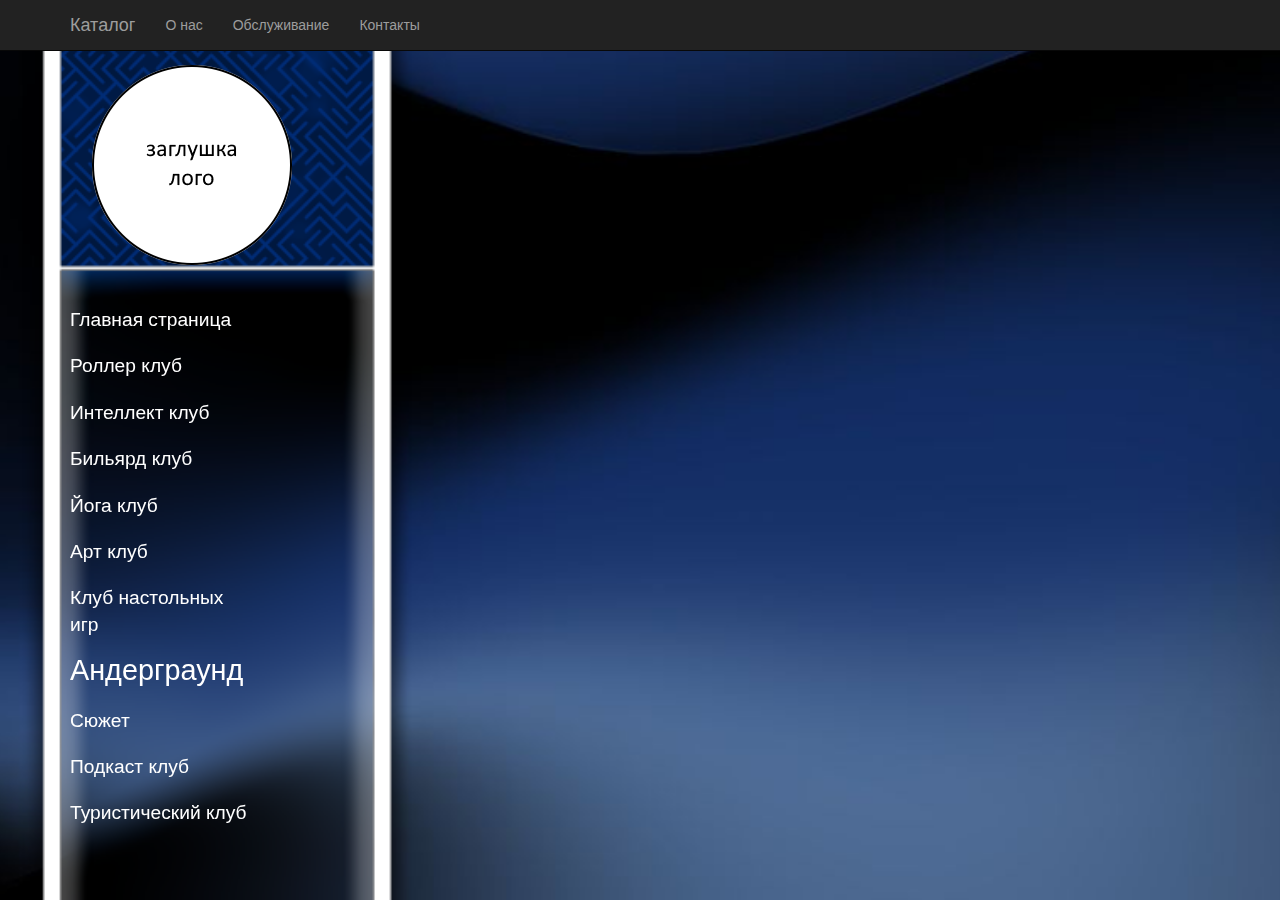
<file: html/under.html>
<!DOCTYPE html>
<html>

<head>
  <meta charset="utf-8">

  <title>Stankin Style</title>
  <link href="../css/bootstrap.min.css" rel="stylesheet">
  <link href="../css/style.css" rel="stylesheet">
  <script src="../js/jquery.js"></script>

  <!-- Bootstrap Core JavaScript -->
  <script src="../js/bootstrap.min.js"></script>
  <script src="../js/shop.js"></script>

</head>

<body>
  <nav class="navbar navbar-inverse navbar-fixed-top" role="navigation">
    <div class="container">
      <div class="navbar-header">
        <a class="navbar-brand" href="#">Каталог</a>
      </div>
      <div class="collapse navbar-collapse" id="bs-example-navbar-collapse-1">
        <ul class="nav navbar-nav">
          <li>
            <a href="about.html">О нас</a>
          </li>
          <li>
            <a href="services.html">Обслуживание</a>
          </li>
          <li>
            <a href="contacts.html">Контакты</a>
          </li>
        </ul>
      </div>

    </div>
  </nav>

  <div class="container">

    <div class="row">

      <div class="col-lg-2" style="position:fixed; ">
        <img class="logo" src="../img/TemplogoS.png">

        <br>
        <br>

        <h3><a class="notchosen" href="../index.html">Главная страница</a> </h3>
        <h3><a class="notchosen" href="rc.html">Роллер клуб</a> </h3>
        <h3><a class="notchosen" href="ic.html">Интеллект клуб</a> </h3>
        <h3><a class="notchosen" href="bc.html">Бильярд клуб</a> </h3>
        <h3><a class="notchosen" href="yc.html">Йога клуб</a> </h3>
        <h3><a class="notchosen" href="ac.html">Арт клуб</a> </h3>
        <h3><a class="notchosen" href="nastc.html">Клуб настольных игр</a> </h3>
        <h3><a class="chosen" href="under.html">Андерграунд</a> </h3>
        <h3><a class="notchosen" href="sujet.html">Сюжет</a> </h3>
        <h3><a class="notchosen" href="pc.html">Подкаст клуб</a> </h3>
        <h3><a class="notchosen" href="tc.html">Туристический клуб</a> </h3>
      </div>

      <div class="col-lg-10 col-lg-offset-4">

        <div class="row">

          
        </div>

      </div>

    </div>

  </div>

  
</body>

</html>
</file>
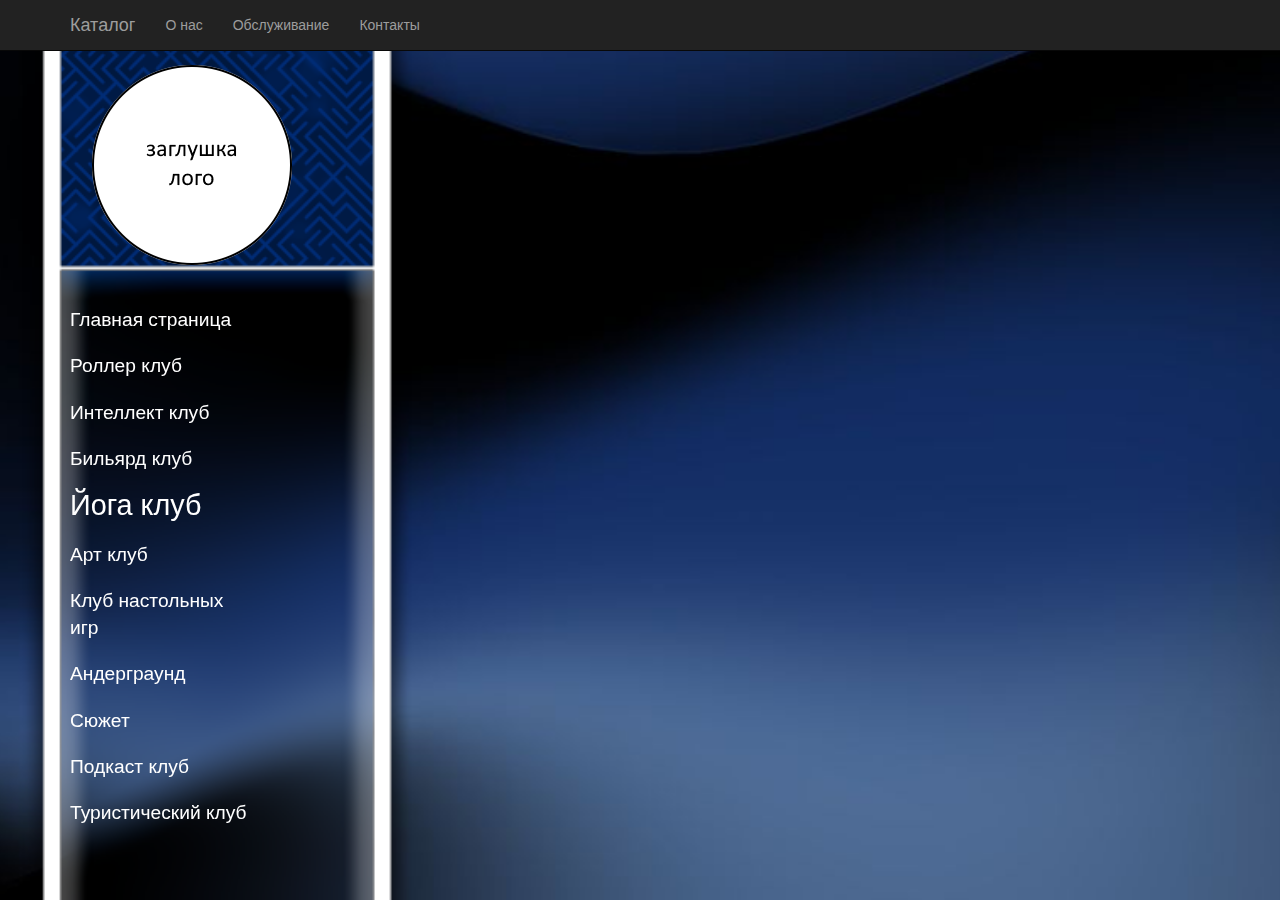
<file: html/yc.html>
<!DOCTYPE html>
<html>

<head>
  <meta charset="utf-8">

  <title>Stankin Style</title>
  <link href="../css/bootstrap.min.css" rel="stylesheet">
  <link href="../css/style.css" rel="stylesheet">
  <script src="../js/jquery.js"></script>

  <!-- Bootstrap Core JavaScript -->
  <script src="../js/bootstrap.min.js"></script>
  <script src="../js/shop.js"></script>

</head>

<body>
  <nav class="navbar navbar-inverse navbar-fixed-top" role="navigation">
    <div class="container">
      <div class="navbar-header">
        <a class="navbar-brand" href="#">Каталог</a>
      </div>
      <div class="collapse navbar-collapse" id="bs-example-navbar-collapse-1">
        <ul class="nav navbar-nav">
          <li>
            <a href="about.html">О нас</a>
          </li>
          <li>
            <a href="services.html">Обслуживание</a>
          </li>
          <li>
            <a href="contacts.html">Контакты</a>
          </li>
        </ul>
      </div>

    </div>
  </nav>

  <div class="container">

    <div class="row">

      <div class="col-lg-2" style="position:fixed; ">
        <img class="logo" src="../img/TemplogoS.png">

        <br>
        <br>

        <h3><a class="notchosen" href="../index.html">Главная страница</a> </h3>
        <h3><a class="notchosen" href="rc.html">Роллер клуб</a> </h3>
        <h3><a class="notchosen" href="ic.html">Интеллект клуб</a> </h3>
        <h3><a class="notchosen" href="bc.html">Бильярд клуб</a> </h3>
        <h3><a class="chosen" href="yc.html">Йога клуб</a> </h3>
        <h3><a class="notchosen" href="ac.html">Арт клуб</a> </h3>
        <h3><a class="notchosen" href="nastc.html">Клуб настольных игр</a> </h3>
        <h3><a class="notchosen" href="under.html">Андерграунд</a> </h3>
        <h3><a class="notchosen" href="sujet.html">Сюжет</a> </h3>
        <h3><a class="notchosen" href="pc.html">Подкаст клуб</a> </h3>
        <h3><a class="notchosen" href="tc.html">Туристический клуб</a> </h3>
      </div>

      <div class="col-lg-10 col-lg-offset-4">

        <div class="row">

          
        </div>

      </div>

    </div>

  </div>

  
</body>

</html>
</file>
<file: css/style.css>
body {
    padding-top: 70px;  /*    Required padding for .navbar-fixed-top. Remove if using .navbar-static-top. Change if height of navigation changes.  */
    height: 100%;
    width: 100%;
    background-image: url("../background.png");
    background-size: cover;
    background-repeat:repeat-x;
    background-position: center center;
    background-attachment: fixed;
  }

p {
    color: #ffffff; /* Цвет текста */
    font-family: "century gothic", sans-serif;
}

.pcard{
    color: #ffffff; /* Цвет текста */

}

h4{
    font-family: "century gothic", sans-serif;
    color: #ffffff; /* Цвет текста */
}

.pull-right{
    color: #ffffff; /* Цвет текста */
    font-family: "century gothic", sans-serif;
}

.bestseller{
    font-size: 30px;
    color: #ffffff; /* Цвет текста */
    font-family: "century gothic", sans-serif;
}

a {
    color:rgb(255, 255, 255);
    font-family: "century gothic", sans-serif;
    line-height: 1;
    -webkit-transition: all 0.2s ease;
            transition: all 0.2s ease;
}

a:hover{
    color: #5265f6; /* Меняем цвет текста */
}

.chosen {
    font-size: 120%;
}

.notchosen {
    font-size: 80%;
}

a.shop {
    color: #ffffff; /* Цвет текста */
    padding: 20px 0px;
    line-height: 1;
    -webkit-transition: all 0.2s ease;
            transition: all 0.2s ease;
  }

a.shop:hover{
    color: #f65252; /* Меняем цвет текста */
}

.logo {
    margin-left: 22px;
    margin-top: -5px
}

.positioned {
  position: sticky;
  /* padding-left: 100px; */
  padding-top: 70px;
  top: 0%;
  left: 0%;
  z-index: 100;
}

.container {
	z-index: 50;
}

.count-input {
	width:10%;
	display: inline;
}

.add-to-basket-block {
	margin-top: 7px;
}


.modal-image {
	width: 100%;
}

.slide-image {
    width: 100%;
    border-radius: 20px;
}

.carousel-holder {
    margin-bottom: 30px;
    border-radius: 20px;
}

.carousel-control,
.item {
    border-radius: 20px;
}



.caption {
    height: 130px;
    overflow: hidden;
    border-radius: 20px;
    /*background-image: url("../background.png");*/
}

.caption h4 {
    white-space: nowrap;
}

.thumbnail img {
    width: 100%;
    border-radius: 20px;
}


.thumbnail {
    padding: 0;
    border-radius: 20px;
    background-color: rgba(128, 128, 128, 0.295);
    backdrop-filter: blur(10px);
}

.thumbnail .caption-full {
    padding: 9px;
    color: #333;
    
}
.amount{
    display: inline;
}
.product{
    display: inline;
    
}
.remove-from-cart{
    display: inline;
}
footer {
    margin: 50px 0;
}

.modal-content{
    border-radius: 20px;
    background-color: rgba(128, 128, 128, 0.295);
    backdrop-filter: blur(10px);
}

.btn-close{
    border-radius: 20px;
    background-color: rgba(255, 60, 60, 0.493);
    backdrop-filter: blur(10px);
    color: aliceblue;
}

.btn-default{
    border-radius: 20px;
    backdrop-filter: blur(10px);
}
</file>
